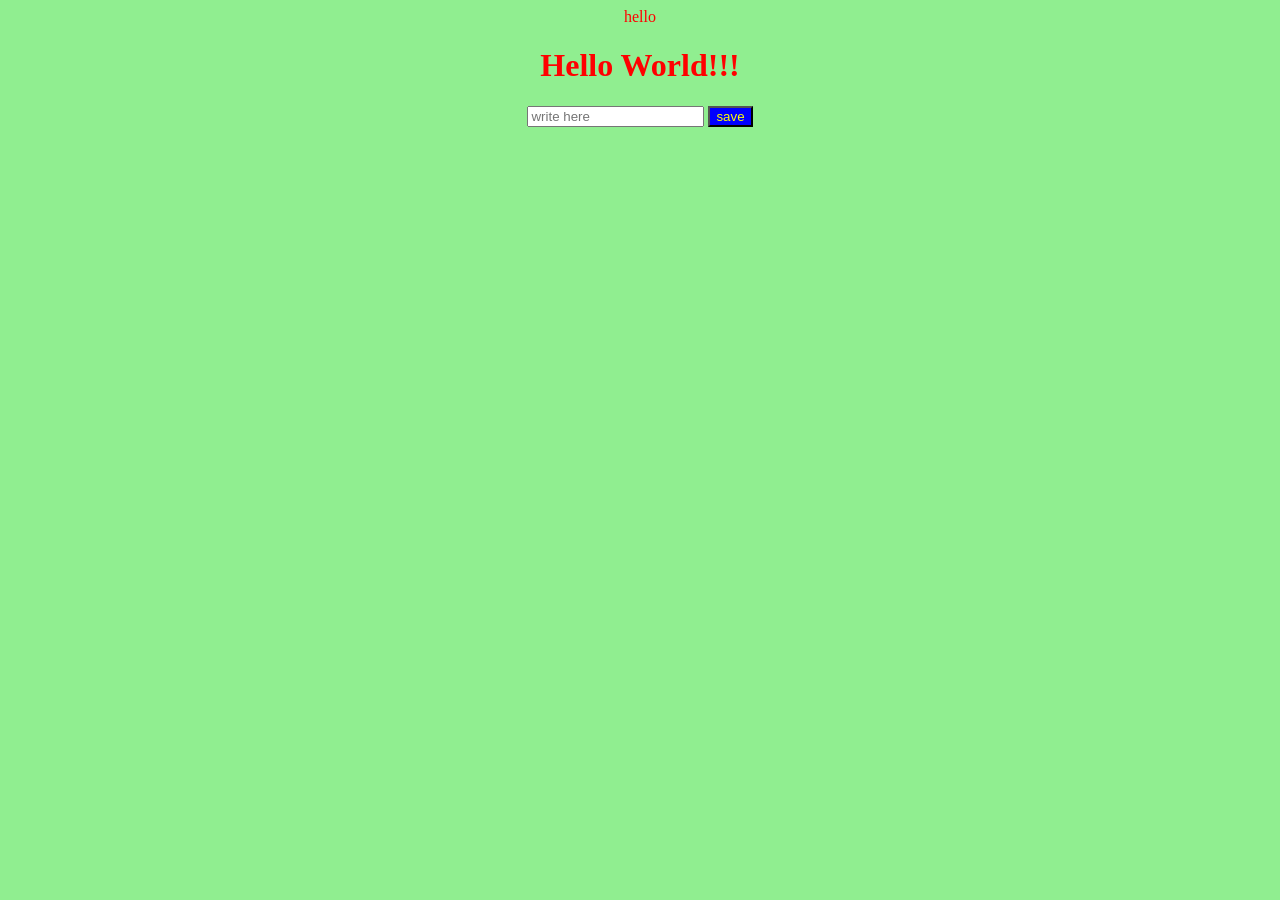
<file: templates/index.html>
<!DOCTYPE html>
<html>
    <head
    <title>hello</title>
    <link rel="stylesheet"href="/static/style.css">
    <meta name="google-site-verification" content="yPP9-02JgFSp6lVYAHHDdBnx4jXnMZxg3VZUyX-dB3Q" />
     </head>
     <body>
      <h1>Hello World!!!</h1>
      <form action="/save" method="POST">
      <input type="text" name"user_text" placeholder="write here">
      <button type="submit" class="save_button">save</button>
    <script src="/static/script.js"></script>
    </body>
</html>
</file>
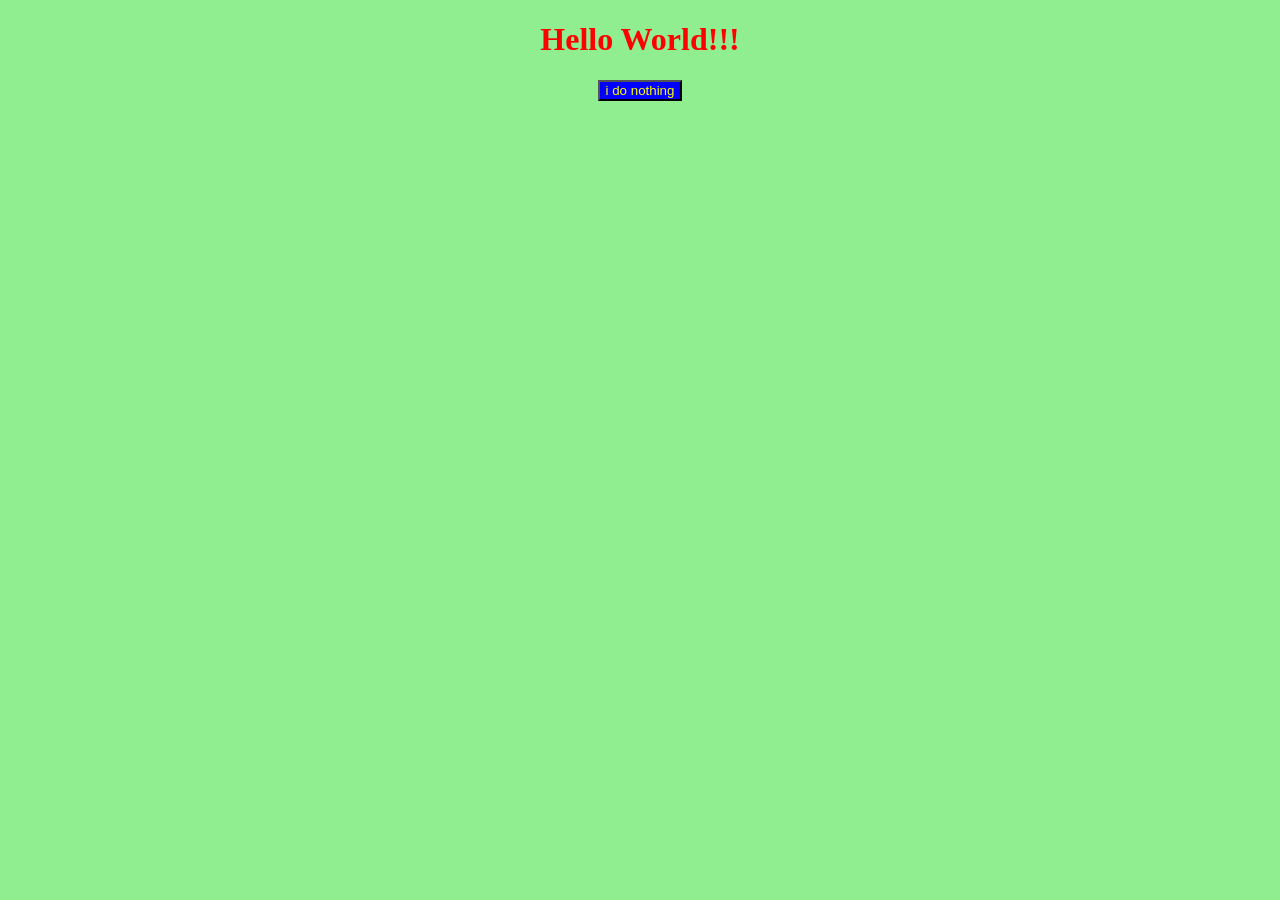
<file: flasktest/templates/index.html>
<!DOCTYPE html>
<html>
  <head>
    <title>Hello</title>
    <link rel="stylesheet"href="/static/style.css">
    </head>
    <body>
      <h1>Hello World!!!</h1>
      <button>i do nothing</button>
    </body>
</html>
</file>
<file: static/style.css>
body{background-color: lightgreen;
color:red;
text-align: center;
transition: backgroundColor 1s ease;}
button{background-color: blue;
color: yellow;}
@keyframe bounce{0%,100%{transform: tranlate(0,0);}
50%{transform: translateY(-50px);}
100%{transform: translateY(-50px);}}
</file>
